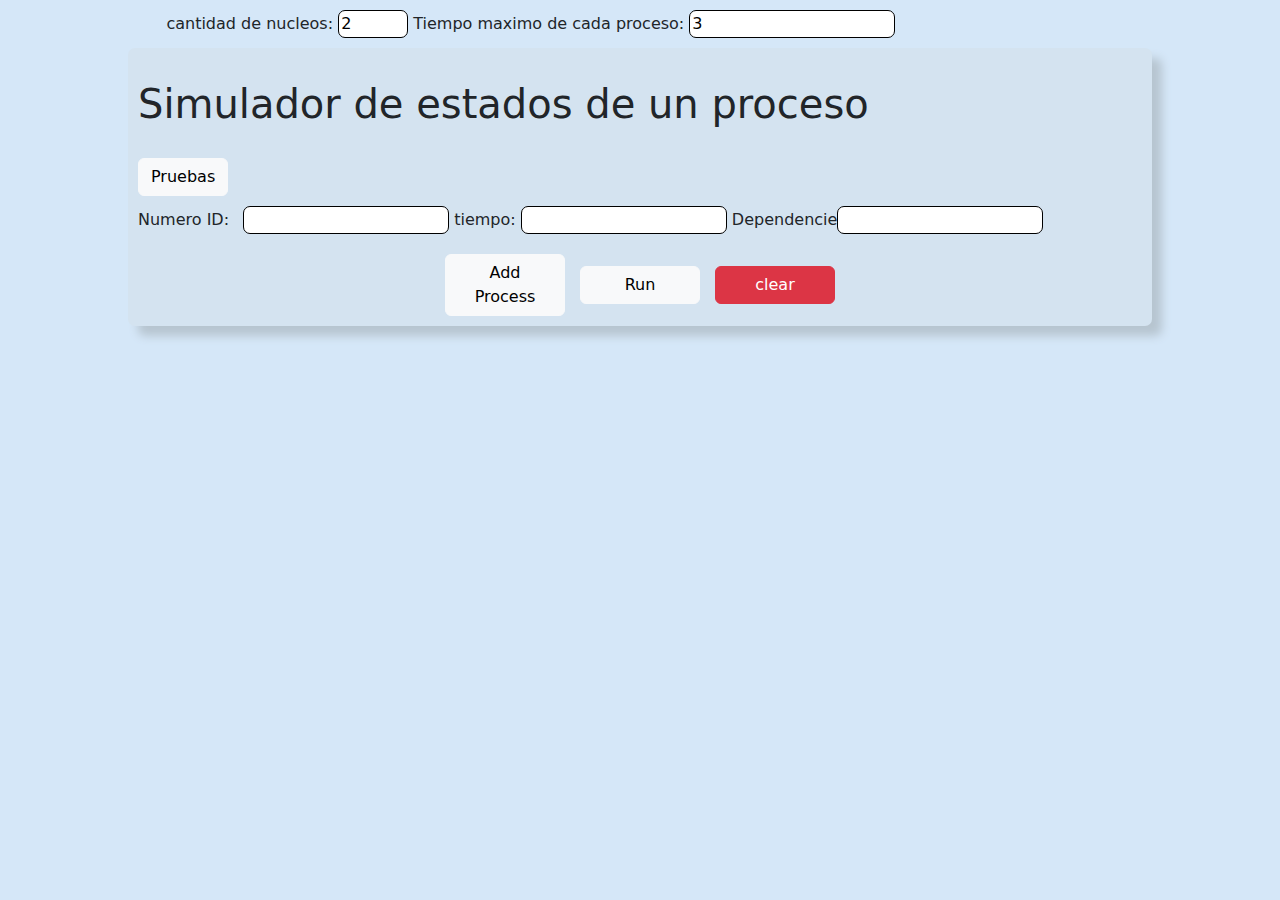
<file: parcial1/index.html>
<!DOCTYPE html>
<html lang="en">
<head>
    <meta charset="UTF-8">
    <meta name="viewport" content="width=device-width, initial-scale=1.0">
    <title>Emulador de procesos</title>
    <link rel="stylesheet" href="assets/css/style.css">
    <link href="https://cdn.jsdelivr.net/npm/bootstrap@5.3.2/dist/css/bootstrap.min.css" rel="stylesheet"  crossorigin="anonymous">

</head>
<body>
    <div class="contenedor-configuration">
        <label for="coresInput">cantidad de nucleos:</label>
        <input type="number" id="coresInput" value="2" required autocomplete="off" maxlength="2">
        <label for="timeInput">Tiempo maximo de cada proceso:</label>
        <input type="number" id="timeInput" value="3" required autocomplete="off" maxlength="2">
    </div>
    <div class="contenedor">
        <h1>Simulador de estados de un proceso</h1>
        <div class="button-control">
            <button class="btn btn-light toggle">Pruebas</button>

        </div>
        <div class="contenedor-pruebas">
            <h1>Ejemplos</h1>
            <button class="btn btn-light example-btn" id="word">microsoft word</button>
            <button class="btn btn-light example-btn" id="excel">microsoft excel</button>
            <button class="btn btn-light example-btn" id="chrome">google chrome</button>
            <button class="btn btn-light example-btn" id="clickear">click</button>
            <div class="btn-contenedor">
                <button class="btn btn-light" id="run2">Run</button>
                <button class="btn btn-danger" id="clear2">clear</button>
            </div>
        </div>
        <div class="contenedor-input">
            <label for="id">Numero ID:</label>
            <input type="text" maxlength="10" class="id" id="id" required autocomplete="off">
            <label class="time" for="time">tiempo:</label>
            <input type="number" maxlength="10" id="time" max="10" autocomplete="off">
            <label for="dependencies">Dependencies:</label>
            <input type="text" maxlength="10" id="dependencies" autocomplete="off">
            <div class="btn-contenedor">
                <button class="btn btn-light" id="addProcess">Add Process</button>
                <button class="btn btn-light" id="run">Run</button>
                <button class="btn btn-danger" id="clear">clear</button>
            </div>
        </div>
        <div class="log-father">
            <div class="log" id="log">
                <div class="container-delete-btn">
                    <div class="info"><label>id:&nbsp;</label>  <label id="id-label"></label></div>
                    <button class="btn btn-light delete-btn">X</button>
                </div>
                <div class="info"><label>time:&nbsp;</label>    <label id="time-label"></label></div>
                <div class="info"><label>dependencies:&nbsp;</label>    <label id="dependencies-label"></label></div>
                <div class="info"><label>status:&nbsp;</label>  <label id="status-label"></label></div>
            </div>
        </div>
    </div>


    <script src="js/script.js"></script>
    <script src="classes/Proceso.js"></script>
    <script src="classes/Scheduler.js"></script>
</body>
</html>
</file>
<file: parcial1/assets/css/style.css>
body  { 
    background-color: rgb(213, 231, 248) !important;  
    display: flex;
    flex-wrap: wrap;
}
.log-father {
    display: grid;
    grid-template-columns: 18% 18% 18% 18% 18%; /* Ajusta las columnas a fracciones iguales */
    max-width: 3000px;
    height: fit-content;
    white-space: normal; /* Permite el salto de línea */
    word-wrap: break-word; /* Rompe palabras largas */
    gap: 0.5%; /* Espacio entre columnas */
}

.contenedor {
    display: grid;
    grid-template-rows: 100px auto;
    margin-left: 10%;
    align-items: center;
    height: fit-content;
    min-height: 80%;
    width: fit-content;
    min-width: 80%;
    align-self: center;
    background-color: rgb(212, 227, 240);
    border-radius: 7px;
    box-shadow:  10px 10px 10px rgb(183, 197, 208);
    padding: 10px;
}
.contenedor-input {
    height: 200px;
    opacity: 1;
    height: fit-content;
    pointer-events: all;
    transition: all 0.5s ease;
}
.btn-contenedor {
    margin-top: 12px;
    justify-content: center;
    align-items: center;
    display: flex;
    gap: 15px;
}
.contenedor-configuration {
    margin: 10px;
    margin-left: 13%;
}
.btn{
    width: 120px;
}
input {
    border-radius: 7px;
    border: solid 0.5px
}
#coresInput {
    width: 70px;
}

.log { 
    display: none;
    height: fit-content;
    width: 150px;
    background-color: rgb(119, 225, 225);
    padding: 5px;
    border-radius: 5px;
    margin: 10px;
}
.info {
    margin-top: 10px;
}
.Listo {
    background-color: rgb(52, 192, 52);
}

.Ejecutando {
    background-color: rgb(210, 210, 30);
}

.Terminado {
    background-color: rgb(177, 73, 73);
}
.Error {
    background-color: rgb(255, 0, 0);
}
.Zombie {
    background-color: rgb(142, 90, 90);

}
#id.error {
    border: solid 2px;
    border-color: rgb(225, 56, 56);
}


.example-btn {
    width: 150px;
    margin: 0.2em;
}

.example-btn.active {
    background-color: rgb(182, 189, 199);
}

.button-control {
    margin-bottom: 10px
}

.button-control button {
    width: fit-content;
}

.contenedor-pruebas {
    opacity: 0;
    height: 0px;
    pointer-events: none;
    transition: all 0.5s ease;
}

.contenedor.active .contenedor-pruebas {
    opacity: 1;
    height: fit-content;
    pointer-events: all;

}

.contenedor.active .contenedor-input {
    opacity: 0;
    height: 0px;
    pointer-events: none;
}


.contenedor-input label {
    width: 100px;
    margin-bottom: 10px;
}

.contenedor-input .time {
    width: fit-content;
}


.container-delete-btn {
    display: grid;
    grid-template-columns: 70% auto;
}
.delete-btn {
    display: flex !important;
    width: fit-content;
    background-color: rgba(114, 216, 216, 0.283) !important;
    border: none !important;
    height: 30px;
    justify-content: center;
    align-items: center;
    margin-left: 8.5px;
}

.delete-btn:hover {
    background-color: rgb(229, 108, 108) !important;

}

@media (width<= 970px) {
    .contenedor-input input {
        width: calc(100% - 150px);  
    }
    .contenedor-input .time {
        width: 100px;
    }

    .log-father {
        grid-template-columns: 30% 30% 30%; 

    }


}
</file>
